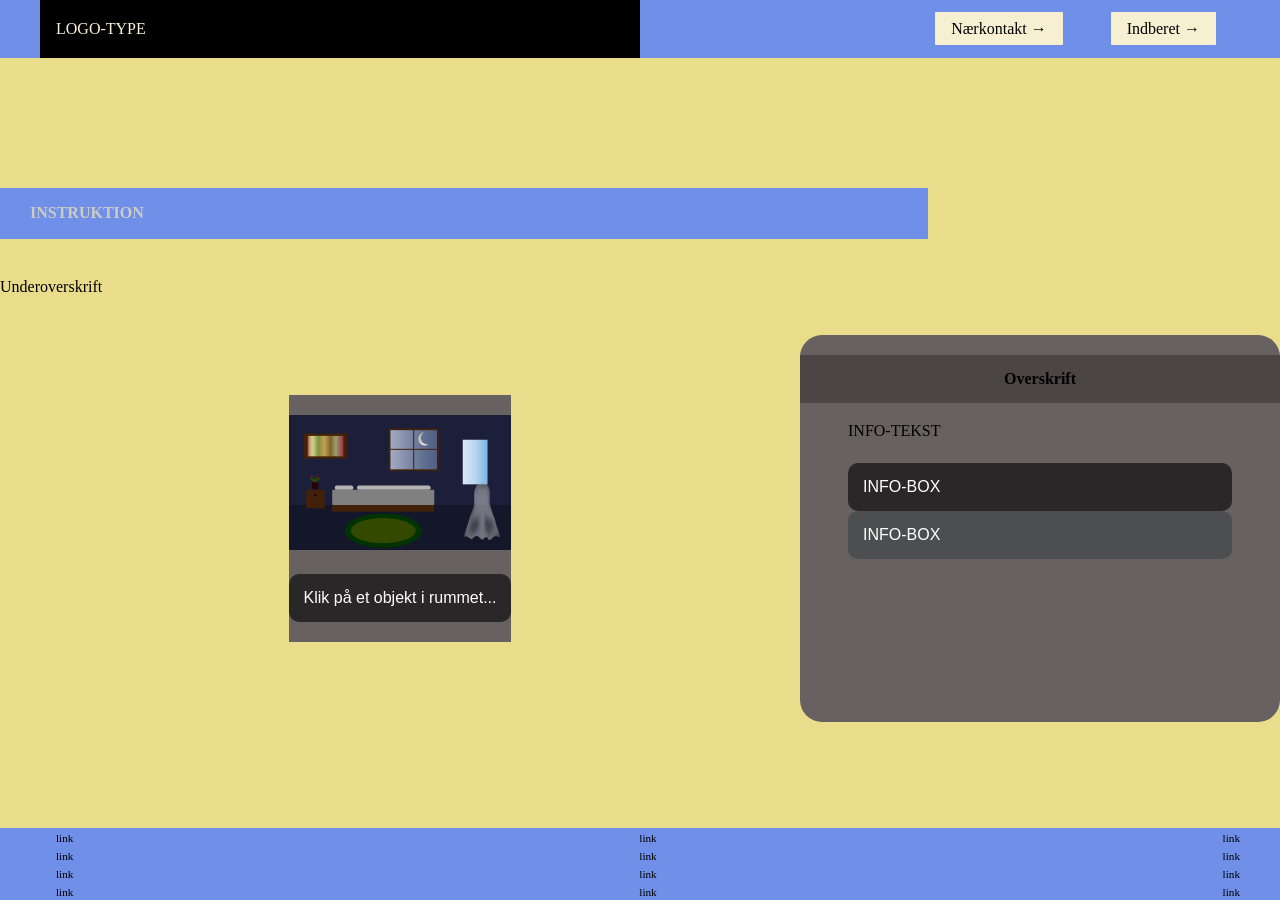
<file: instruction.html>
<!DOCTYPE html>
<html lang="da">

<head>
  <meta charset="UTF-8">
  <meta name="viewport" content="width=device-width, initial-scale=1.0">
  <link rel="stylesheet" href="css/custom.css">
  <link rel="stylesheet" href="css/fonts.css">
  <link rel="stylesheet" href="css/general.css">
  <link rel="stylesheet" href="css/layout.css">
  <link rel="stylesheet" href="css/burger.css">
  <link rel="stylesheet" href="css/cards.css">
  <link rel="stylesheet" href="css/infographic.css">
  <link rel="icon" type="image/png" href="img/fav.png">
  <title>Emergency Site</title>
</head>

<body id="instruction">
  <header>
    <nav>
      <div id="logotype-wrapper" class="logo">
        <a href="index.html"> LOGO-TYPE </a>
      </div>
      <ul class="menu">
        <li><a class="menuItem" href="instruction.html">Nærkontakt </a></li>
        <li><a class="menuItem" href="register.html">Indberet</a></li>
      </ul>
      <button class="burger">
        <span class="line"></span>
        <span class="line"></span>
        <span class="line"></span>
      </button>
    </nav>
  </header>

  <main>
    <h1>INSTRUKTION</h1>
    <p>Underoverskrift</p>
    <section class="info-graphic">

      <svg id="Layer_2" data-name="Layer 2" xmlns="http://www.w3.org/2000/svg"
        xmlns:xlink="http://www.w3.org/1999/xlink" viewBox="0 0 1113.21 674.54">
        <defs>
          <style>
            .cls-1 {
              fill: #030;
            }

            .cls-2 {
              fill: #334900;
            }

            .cls-3 {
              fill: gray;
            }

            .cls-4 {
              fill: #1c1f3a;
            }

            .cls-5 {
              fill: url(#Sky_4);
            }

            .cls-6 {
              fill: url(#linear-gradient);
            }

            .cls-7 {
              fill: url(#Sky_13);
            }

            .cls-8 {
              fill: #14162a;
            }

            .cls-9 {
              opacity: .64;
            }

            .cls-10 {
              fill: #b3b3b3;
            }

            .cls-11 {
              fill: url(#Whitestone);
            }

            .cls-12 {
              fill: #77005c;
            }

            .cls-13 {
              fill: #2a0007;
            }

            .cls-14 {
              fill: #42210b;
            }
          </style>
          <linearGradient id="Sky_13" data-name="Sky 13" x1="505.59" y1="173.5" x2="739.6" y2="173.5"
            gradientUnits="userSpaceOnUse">
            <stop offset="0" stop-color="#a4acc3" />
            <stop offset=".69" stop-color="#627091" />
            <stop offset="1" stop-color="#4f5f82" />
          </linearGradient>
          <linearGradient id="Whitestone" x1="650.05" y1="175.23" x2="707.27" y2="175.23"
            gradientTransform="translate(59.92 -219.07) rotate(14.36)" gradientUnits="userSpaceOnUse">
            <stop offset="0" stop-color="#bdbbb7" />
            <stop offset=".18" stop-color="#c6c3bd" />
            <stop offset=".47" stop-color="#dfd8cf" />
            <stop offset=".53" stop-color="#e7dfd5" />
            <stop offset=".74" stop-color="#f0e6db" />
            <stop offset="1" stop-color="#f4eadf" />
          </linearGradient>
          <linearGradient id="Sky_4" data-name="Sky 4" x1="867.58" y1="234.88" x2="991.24" y2="234.88"
            gradientUnits="userSpaceOnUse">
            <stop offset="0" stop-color="#dce9f7" />
            <stop offset=".5" stop-color="#b9d6ef" />
            <stop offset="1" stop-color="#78b7e3" />
          </linearGradient>
          <linearGradient id="linear-gradient" x1="92.85" y1="155.34" x2="271.42" y2="155.34"
            gradientUnits="userSpaceOnUse">
            <stop offset="0" stop-color="#a72f43" />
            <stop offset=".01" stop-color="#ac454c" />
            <stop offset=".03" stop-color="#b76e5d" />
            <stop offset=".05" stop-color="#c0916c" />
            <stop offset=".08" stop-color="#c7ab77" />
            <stop offset=".1" stop-color="#ccbe7f" />
            <stop offset=".12" stop-color="#cfca84" />
            <stop offset=".15" stop-color="#d0ce86" />
            <stop offset=".3" stop-color="#7f9045" />
            <stop offset=".47" stop-color="#c2a04e" />
            <stop offset=".64" stop-color="#806430" />
            <stop offset=".79" stop-color="#95a06b" />
            <stop offset="1" stop-color="#a32d41" />
          </linearGradient>
        </defs>
        <g id="Layer_1-2" data-name="Layer 1">
          <g id="_Wall_" data-name="&amp;lt;Wall&amp;gt;">
            <rect class="cls-4" width="1113.21" height="450.94" />
          </g>
          <g id="_Floor_" data-name="&amp;lt;Floor&amp;gt;">
            <rect class="cls-8" y="449.18" width="1113.21" height="225.37" />
          </g>
          <rect id="_Pillow_" data-name="&amp;lt;Pillow&amp;gt;" class="cls-10" x="229.03" y="352.1" width="91.65"
            height="21.48" rx="8.43" ry="8.43" />
          <rect id="_Blanket_" data-name="&amp;lt;Blanket&amp;gt;" class="cls-10" x="340" y="352.1" width="366.57"
            height="21.48" rx="8.43" ry="8.43" />
          <rect class="cls-7" x="505.59" y="71.53" width="234.01" height="203.96" />
          <rect class="cls-14" x="505.59" y="67.32" width="234.01" height="8.4" />
          <rect class="cls-14" x="637.63" y="169.3" width="212.36" height="8.4"
            transform="translate(917.31 -570.3) rotate(90)" />
          <rect class="cls-14" x="505.59" y="271.28" width="234.01" height="8.4" />
          <rect class="cls-14" x="395.21" y="169.3" width="212.36" height="8.4"
            transform="translate(674.89 -327.88) rotate(90)" />
          <rect class="cls-14" x="516.42" y="170.97" width="212.36" height="5.07"
            transform="translate(796.1 -449.09) rotate(90)" />
          <rect class="cls-14" x="505.59" y="168.87" width="234.01" height="5.07"
            transform="translate(1245.19 342.81) rotate(180)" />
          <path id="_Moon_" data-name="&amp;lt;Moon&amp;gt;" class="cls-11"
            d="M683.4,146.39c-17.76-4.55-28.46-22.63-23.92-40.38,2.2-8.6,7.58-15.53,14.55-19.89-12.93,1.81-24.11,11.21-27.55,24.64-4.55,17.76,6.16,35.84,23.92,40.38,9.16,2.35,18.4.62,25.83-4.02-4.16.58-8.51.39-12.83-.72Z" />
          <rect class="cls-14" x="85.52" y="373.58" width="92.55" height="92.55" />
          <circle cx="131.79" cy="400.55" r="5.17" />
          <rect id="_Mirror_" data-name="&amp;lt;Mirror&amp;gt;" class="cls-5" x="867.58" y="123.56" width="123.66"
            height="222.64" />
          <image id="_GhostBody_" data-name="&amp;lt;GhostBody&amp;gt;" class="cls-9" width="181" height="287"
            transform="translate(873.6 337.4)"
            xlink:href="[data-uri]" />
          <ellipse class="cls-3" cx="974.92" cy="380.97" rx="5.15" ry="7.39" />
          <path id="_GhostMouth_" data-name="&amp;lt;GhostMouth&amp;gt;" class="cls-3"
            d="M974.92,404c0,4.08-4.84,7.38-10.81,7.38s-10.81-3.31-10.81-7.38,5.31-4.6,11.28-4.6,10.34.52,10.34,4.6Z" />
          <ellipse id="_GhostRightEye_" data-name="&amp;lt;GhostRightEye&amp;gt;" class="cls-3" cx="953.3" cy="380.97"
            rx="5.15" ry="7.39" />
          <rect id="_Bed_" data-name="&amp;lt;Bed&amp;gt;" class="cls-14" x="215.67" y="449.18" width="509.69"
            height="33.91" rx="4.86" ry="4.86" />
          <rect id="_Mattres_" data-name="&amp;lt;Mattres&amp;gt;" class="cls-3" x="215.67" y="373.58" width="509.69"
            height="75.6" rx="6.17" ry="6.17" />
          <ellipse class="cls-1" cx="470.51" cy="577.41" rx="192.57" ry="85.26" />
          <ellipse class="cls-2" cx="470.51" cy="577.41" rx="162.04" ry="63.34" />
          <rect class="cls-14" x="73.51" y="92.49" width="217.25" height="125.71" />
          <rect class="cls-6" x="92.85" y="104.31" width="178.57" height="102.06" />
          <path class="cls-2"
            d="M130.74,337.28c-.36-5.11.74-10.45,3.78-14.56,1.75-2.37,4.07-4.25,6.27-6.2,1.53-1.35,3.04-2.77,4.82-3.78,1.31-.75,2.74-1.26,4.16-1.77,2.34-.84,4.69-1.68,7.14-2.08-3.86,7.51-7.97,15.28-14.02,21.16-1.12,1.09-2.31,2.11-3.6,2.99-2.43,1.66-5.29,2.86-7.1,5.18-.04-.2-1.44-.71-1.45-.92Z" />
          <path class="cls-2"
            d="M130.6,337.28c.37-5.11-.77-10.45-3.95-14.56-1.83-2.37-4.25-4.25-6.56-6.2-1.6-1.35-3.18-2.77-5.04-3.78-1.37-.75-2.87-1.26-4.35-1.77-2.45-.84-4.91-1.68-7.47-2.08,4.03,7.51,8.34,15.28,14.67,21.16,1.17,1.09,2.41,2.11,3.76,2.99,2.55,1.66,5.53,2.86,7.43,5.18.05-.2,1.5-.71,1.52-.92Z" />
          <path class="cls-13"
            d="M146.53,350.86c0,22.8-7.56,22.72-16.32,22.72s-15.4.08-15.4-22.72,6.96-14.34,15.71-14.34,16-8.46,16,14.34Z" />
          <path class="cls-2"
            d="M132.43,334.3c-.61-5.9.81-11.63,2.71-17.17.93-2.7,1.88-5.44,3.04-8.05.99-2.24,2.37-5.12,4.82-6.07,1.78-.69,1.01-3.59-.8-2.89-2.73,1.05-4.51,3.3-5.84,5.83-1.5,2.87-2.56,6-3.65,9.04-2.21,6.18-3.97,12.69-3.29,19.31.2,1.9,3.2,1.92,3,0h0Z" />
          <path class="cls-2"
            d="M131.95,329.26c-.22-5.75-2.21-11.2-5.11-16.13-1.43-2.44-3.06-4.81-4.87-6.99s-4.2-3.71-7.14-3.26c-1.9.29-1.09,3.18.8,2.89,2.34-.35,4.11,2.28,5.3,3.89,1.44,1.95,2.78,3.98,3.95,6.1,2.29,4.17,3.88,8.72,4.06,13.5.07,1.92,3.07,1.93,3,0h0Z" />
          <path class="cls-12"
            d="M141.64,300.21c-.08,1.14.63,2.18,1.57,2.77.99.62,2.23.63,3.32.32.97-.27,1.92-.75,2.81-1.23s1.7-.98,2.5-1.55c.64-.45,1-1.33.54-2.05-.41-.63-1.37-1.02-2.05-.54-1.25.88-2.58,1.67-3.99,2.27.25-.1-.27.1-.32.12-.19.06-.37.11-.56.16-.18.03-.19.04-.03.01-.09,0-.19.01-.29.01-.18-.01-.19,0-.03.02-.08-.01-.15-.03-.22-.05-.16-.05-.15-.05.04.03-.07-.03-.14-.07-.2-.11-.14-.09-.13-.08.03.03-.06-.05-.11-.1-.16-.16.12.16.13.17.04.03-.08-.15-.07-.13.02.06-.04-.16-.04-.14,0,.08,0-.07,0-.15,0-.22.05-.78-.73-1.53-1.5-1.5-.86.04-1.44.66-1.5,1.5h0Z" />
          <path class="cls-12"
            d="M144.4,301.5c.14-.3.3-.58.47-.86.08-.13.16-.25.24-.37.05-.07.1-.15.16-.22.03-.04.19-.26.04-.06s.01-.01.05-.06c.06-.07.11-.14.17-.2.1-.11.2-.22.3-.33.23-.24.47-.46.71-.67.06-.05.11-.1.17-.14.18-.15.05-.03-.06.04.14-.09.26-.2.4-.29.26-.18.52-.34.8-.49.14-.08.29-.15.44-.22.07-.03.13-.06.2-.09.04-.02.08-.04.12-.05.11-.05.05-.02-.15.06.14-.02.29-.11.42-.16.17-.06.34-.11.51-.16.75-.22,1.3-1.07,1.05-1.85s-1.04-1.28-1.85-1.05c-2.91.84-5.47,2.93-6.8,5.67-.34.71-.22,1.65.54,2.05.67.36,1.69.22,2.05-.54h0Z" />
          <path class="cls-12"
            d="M145.74,301.48c.96.09,1.89-.15,2.75-.53s1.56-1.04,2.13-1.79c.22-.29.24-.82.15-1.16s-.36-.73-.69-.9c-.35-.18-.77-.28-1.16-.15l-.36.15c-.23.13-.4.31-.54.54l-.03.04.23-.3c-.2.26-.43.49-.69.7l.3-.23c-.29.22-.6.41-.94.55l.36-.15c-.32.13-.65.22-1,.27l.4-.05c-.31.04-.62.05-.93.02-.36-.04-.81.19-1.06.44-.26.26-.46.69-.44,1.06s.14.79.44,1.06c.31.28.64.4,1.06.44h0Z" />
          <path class="cls-12"
            d="M111.65,302.77c.52.77.97,1.58,1.34,2.44-.15-.34.02.1.03.12-.14-.22.04-.55.18-.73-.16.21.14-.07,0,0-.08.04-.15.1-.23.14-.06.03-.13.07-.19.1l.16-.07s-.29.09-.31.1c-.09.02-.18.04-.26.06-.05.01-.11.02-.16.03.2-.03.24-.03.13-.02-.84.04-1.66-.03-2.5-.05-1.08-.03-2.11.12-3.08.61-.7.35-.96,1.4-.54,2.05.46.72,1.3.92,2.05.54.15-.07.14-.07-.04,0,.05-.02.11-.04.16-.06.11-.04.22-.07.33-.09.06-.01.11-.02.17-.03.17-.03.15-.03-.05,0,.09-.04.25-.02.35-.03.47-.02.95,0,1.42.04,1.02.06,2.11.1,3.09-.24.59-.21,1.18-.51,1.63-.96.62-.63.84-1.54.54-2.37-.38-1.09-.98-2.13-1.61-3.09-.44-.65-1.34-1-2.05-.54-.65.42-1,1.35-.54,2.05h0Z" />
          <path class="cls-12"
            d="M112.96,300.86c-.08,0-.15,0-.23,0-.29,0,.18.05,0,0-.15-.04-.3-.07-.44-.11-.17-.05-.33-.11-.49-.18s-.08-.03.03.02c-.07-.03-.14-.06-.22-.09-.76-.33-1.49-.66-2.31-.77s-1.61.04-2.38.35c-.12.05-.23.1-.35.15.06-.03-.45.19-.22.09.2-.08-.12.05-.16.06-.07.03-.15.06-.22.08-.04.01-.45.14-.45.12.19-.02.23-.02.11-.01-.04,0-.08,0-.12,0-.1,0-.19,0-.29-.01-.78-.07-1.53.74-1.5,1.5.04.88.66,1.42,1.5,1.5s1.68-.25,2.47-.58c.27-.11-.14.05.03-.01.08-.03.15-.06.23-.09.15-.06.3-.11.46-.15.08-.02.21-.08.29-.07-.09-.02-.24.01-.05.02.08,0,.15,0,.23,0,.29,0-.18-.05,0,0,.32.08.62.17.93.29.16.06.08.03-.03-.02.07.03.14.06.22.09.2.09.41.18.61.26.76.32,1.52.57,2.36.55.78-.01,1.54-.68,1.5-1.5s-.66-1.51-1.5-1.5h0Z" />
          <path class="cls-12"
            d="M111.96,302.83c-.73.09-1.46.09-2.18,0l.4.05c-.68-.1-1.33-.27-1.97-.52-.34-.13-.86-.02-1.16.15s-.61.54-.69.9c-.09.38-.07.81.15,1.16s.51.54.9.69c1.42.57,3.03.78,4.55.59.41-.05.75-.13,1.06-.44.26-.26.46-.69.44-1.06s-.14-.79-.44-1.06c-.27-.25-.68-.49-1.06-.44h0Z" />
          <path class="cls-12" d="M143.5,301.38c1.93,0,1.93-3,0-3s-1.93,3,0,3h0Z" />
          <path class="cls-12" d="M143.36,301.5c1.93,0,1.93-3,0-3s-1.93,3,0,3h0Z" />
          <path class="cls-12" d="M143.29,301.52c1.93,0,1.93-3,0-3s-1.93,3,0,3h0Z" />
          <path class="cls-12" d="M143.58,301.27c1.93,0,1.93-3,0-3s-1.93,3,0,3h0Z" />
          <path class="cls-12" d="M143.49,301.31c1.93,0,1.93-3,0-3s-1.93,3,0,3h0Z" />
          <path class="cls-12" d="M143.65,301.13c1.93,0,1.93-3,0-3s-1.93,3,0,3h0Z" />
          <path class="cls-12" d="M143.88,300.86c1.93,0,1.93-3,0-3s-1.93,3,0,3h0Z" />
          <path class="cls-12" d="M143.31,301.48c1.93,0,1.93-3,0-3s-1.93,3,0,3h0Z" />
          <path class="cls-12" d="M147.28,299.83c1.93,0,1.93-3,0-3s-1.93,3,0,3h0Z" />
          <path class="cls-12" d="M111.72,303.37c1.93,0,1.93-3,0-3s-1.93,3,0,3h0Z" />
          <path class="cls-12" d="M111.9,303.26c1.93,0,1.93-3,0-3s-1.93,3,0,3h0Z" />
          <path class="cls-12" d="M112.35,303.42c1.93,0,1.93-3,0-3s-1.93,3,0,3h0Z" />
          <path class="cls-12" d="M112.42,303.4c1.93,0,1.93-3,0-3s-1.93,3,0,3h0Z" />
          <path class="cls-12" d="M112.3,303.32c1.93,0,1.93-3,0-3s-1.93,3,0,3h0Z" />
          <path class="cls-12" d="M112.72,303.44c1.93,0,1.93-3,0-3s-1.93,3,0,3h0Z" />
          <path class="cls-12" d="M111.6,303.21c1.93,0,1.93-3,0-3s-1.93,3,0,3h0Z" />
          <path class="cls-12" d="M111.39,303.18c1.93,0,1.93-3,0-3s-1.93,3,0,3h0Z" />
          <path class="cls-12" d="M111.15,303.11c1.93,0,1.93-3,0-3s-1.93,3,0,3h0Z" />
          <path class="cls-12" d="M110.78,303.04c1.93,0,1.93-3,0-3s-1.93,3,0,3h0Z" />
          <path class="cls-12" d="M110.19,302.88c1.93,0,1.93-3,0-3s-1.93,3,0,3h0Z" />
          <path class="cls-12" d="M109.84,302.79c1.93,0,1.93-3,0-3s-1.93,3,0,3h0Z" />
          <path class="cls-12" d="M109.59,302.78c1.93,0,1.93-3,0-3s-1.93,3,0,3h0Z" />
          <path class="cls-12" d="M110.48,302.95c1.93,0,1.93-3,0-3s-1.93,3,0,3h0Z" />
          <path class="cls-12" d="M112.56,303.37c1.93,0,1.93-3,0-3s-1.93,3,0,3h0Z" />
          <path class="cls-12" d="M106.19,303.21c1.93,0,1.93-3,0-3s-1.93,3,0,3h0Z" />
          <path class="cls-12" d="M105.68,303.39c1.93,0,1.93-3,0-3s-1.93,3,0,3h0Z" />
          <path class="cls-12" d="M107.11,302.95c1.93,0,1.93-3,0-3s-1.93,3,0,3h0Z" />
          <path class="cls-12" d="M107.48,302.88c1.93,0,1.93-3,0-3s-1.93,3,0,3h0Z" />
          <path class="cls-12" d="M106.57,303.11c1.93,0,1.93-3,0-3s-1.93,3,0,3h0Z" />
          <path class="cls-12" d="M105.42,303.49c1.93,0,1.93-3,0-3s-1.93,3,0,3h0Z" />
          <path class="cls-12" d="M105.86,303.32c1.93,0,1.93-3,0-3s-1.93,3,0,3h0Z" />
          <path class="cls-12" d="M106.3,303.17c1.93,0,1.93-3,0-3s-1.93,3,0,3h0Z" />
          <path class="cls-12" d="M105.95,303.28c1.93,0,1.93-3,0-3s-1.93,3,0,3h0Z" />
          <path class="cls-12" d="M106.77,303.05c1.93,0,1.93-3,0-3s-1.93,3,0,3h0Z" />
          <path class="cls-12" d="M107.75,302.84c1.93,0,1.93-3,0-3s-1.93,3,0,3h0Z" />
          <path class="cls-12" d="M107.55,305.48c1.93,0,1.93-3,0-3s-1.93,3,0,3h0Z" />
          <path class="cls-12" d="M108.68,308.08c1.93,0,1.93-3,0-3s-1.93,3,0,3h0Z" />
          <path class="cls-12" d="M107.97,308.16c1.93,0,1.93-3,0-3s-1.93,3,0,3h0Z" />
          <path class="cls-12" d="M107.98,308.19c1.93,0,1.93-3,0-3s-1.93,3,0,3h0Z" />
          <path class="cls-12" d="M109.16,307.99c1.93,0,1.93-3,0-3s-1.93,3,0,3h0Z" />
          <path class="cls-12" d="M109.43,307.94c1.93,0,1.93-3,0-3s-1.93,3,0,3h0Z" />
        </g>
      </svg>

      <div id="infoBox" class="info-box">
        Klik på et objekt i rummet...
      </div>
    </section>
    <section class="info-text">
      <h2>Overskrift</h2>
      <article>
        <p class="info-subheadline">INFO-TEKST</p>
      </article>
      <aside id="efficiency" class="info-box">INFO-BOX</aside>
      <aside id="requirement" class="info-box">INFO-BOX</aside>
    </section>
  </main>

  <footer>
    <nav>
      <ul>
        <li><a href="#">link</a></li>
        <li><a href="#">link</a></li>
        <li><a href="#">link</a></li>
        <li><a href="#">link</a></li>
      </ul>
      <ul>
        <li><a href="#">link</a></li>
        <li><a href="#">link</a></li>
        <li><a href="#">link</a></li>
        <li><a href="#">link</a></li>
      </ul>
      <ul>
        <li><a href="#">link</a></li>
        <li><a href="#">link</a></li>
        <li><a href="#">link</a></li>
        <li><a href="#">link</a></li>
      </ul>
    </nav>
  </footer>

  <script src="js/main.js"></script>
</body>

</html>
</file>
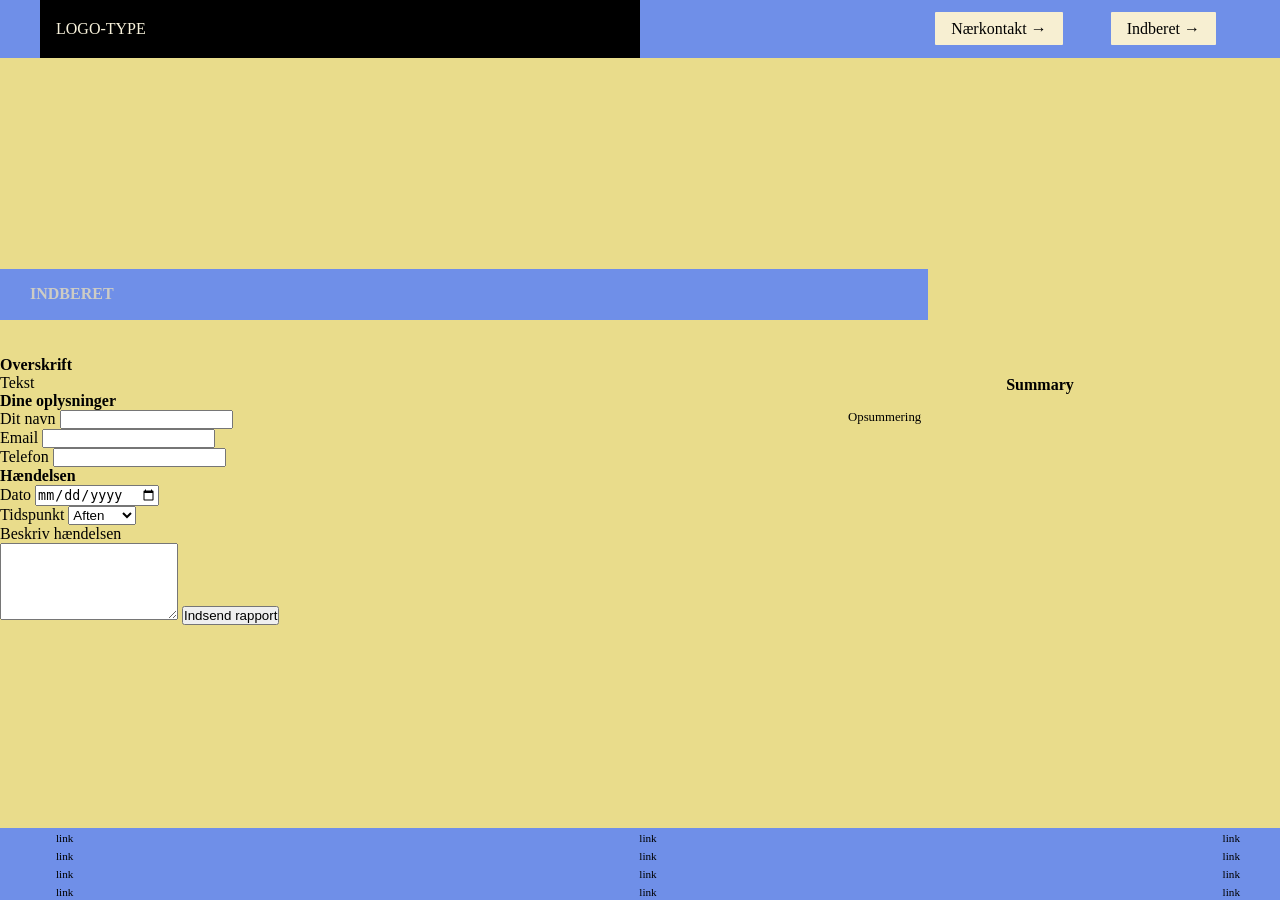
<file: register.html>
<!doctype html>
<html lang="da">

<head>
  <meta charset="UTF-8" />
  <meta name="viewport" content="width=device-width, initial-scale=1.0" />
  <link rel="stylesheet" href="css/custom.css">
  <link rel="stylesheet" href="css/fonts.css">
  <link rel="stylesheet" href="css/general.css">
  <link rel="stylesheet" href="css/layout.css">
  <link rel="stylesheet" href="css/burger.css">
  <link rel="stylesheet" href="css/cards.css">
  <link rel="stylesheet" href="css/forms.css">
  <link rel="icon" type="image/png" href="img/fav.png" />
  <title>Emergency Site</title>
</head>

<body id="register">
  <header>
    <nav>
      <div id="logotype-wrapper" class="logo">
        <a href="index.html"> LOGO-TYPE </a>
      </div>
      <ul class="menu">
        <li><a class="menuItem" href="instruction.html">Nærkontakt</a></li>
        <li><a class="menuItem" href="register.html">Indberet</a></li>
      </ul>
      <button class="burger">
        <span class="line"></span>
        <span class="line"></span>
        <span class="line"></span>
      </button>
    </nav>
  </header>

  <main>
    <h1>INDBERET</h1>
    <section id="form-section">
      <article id="form-info">
        <h2>Overskrift</h2>
        <p>Tekst</p>
      </article>

      <form id="webform">
        <h3>Dine oplysninger</h3>

        <label>
          Dit navn
          <input type="text" id="firstname" />
        </label>

        <label>
          Email
          <input type="email" id="email" />
        </label>

        <label>
          Telefon
          <input type="tel" id="tel" />
        </label>

        <h3>Hændelsen</h3>

        <label>
          Dato
          <input type="date" id="date" />
        </label>

        <label>
          Tidspunkt
          <select id="time">
            <option>Aften</option>
            <option>Nat</option>
            <option>Morgen</option>
            <option>Dag</option>
          </select>
        </label>

        <label for="comment">Beskriv hændelsen</label>
        <textarea id="comment" rows="5"></textarea>

        <button type="submit">Indsend rapport</button>
      </form>
    </section>

    <section id="form-summary">
      <h2>Summary</h2>
      <article>
        <p class="placeholder">Opsummering</p>
      </article>
    </section>
  </main>
  <footer>
    <nav>
      <ul>
        <li><a href="#">link</a></li>
        <li><a href="#">link</a></li>
        <li><a href="#">link</a></li>
        <li><a href="#">link</a></li>
      </ul>
      <ul>
        <li><a href="#">link</a></li>
        <li><a href="#">link</a></li>
        <li><a href="#">link</a></li>
        <li><a href="#">link</a></li>
      </ul>
      <ul>
        <li><a href="#">link</a></li>
        <li><a href="#">link</a></li>
        <li><a href="#">link</a></li>
        <li><a href="#">link</a></li>
      </ul>
    </nav>
  </footer>

  <script src="js/indberet.js"></script>
  <script src="js/burger.js"></script>
</body>

</html>
</file>
<file: css/custom.css>
:root {
  /* Background color */
  --color-bg: #e9dc8b;

  /* Header background color */
  --color-head-bg: #6f8fe8;

  /* Logotype */
  --color-logotype-bg: #000;
  --color-text-logotype: #f8f2db;
  --font-logotype-size: 1rem;

  /* Global menu */
  --color-menu-bg: #5a5b5e;
  /* Links */
  --color-link-bg: #f7efd2;
  --color-link-hover: #fff;
  --color-link-active: #ddd;
  --border-radius-links: 1px;

  /* Headlines (size)*/
  --font-h1-size: 1rem;
  --font-h2-size: 1rem;
  --font-h3-size: 1rem;

  --headline2-size: 1rem;
  --headline3-size: 1rem;
  --font-sub1-size: 1rem;

  /* Headlines (color) */
  --color-headline-bg: #4b4545;

  /* Tekst */
  --color-text: #000;
  --color-text-inverted: #cdccc4;

  /* Andet tekst */
  --followup-text-size: 1rem;

  /*  Margins */
  --margin-head-bottom: 5px;

  /* Borders */
  --border-radius: 22px;

  /* Cards */
  --color-card-bg: #e3e1d8;
  --color-card-bg-inverted: #4d4e4f;
  --color-cta-card-bg: #847f7e;
  --color-cta-card-bg-inverted: #c0bfb9;

  /* Fonts & font weights*/
  --font-family-sans: ui-sans-serif;
  --font-weight-bold: 700;
  --font-weight-medium: 500;
  --font-weight-regular: 300;
  --font-weight-light: 200;

  /* Infographics background colors*/
  --color-info-bg: #676161;
}
</file>
<file: css/fonts.css>
@font-face {
  font-family: "Rubik";
  src:
    url("../fonts/Rubik-VariableFont_wght.woff2") format("woff2-variations"),
    url("/fonts/Rubik-Regular.woff") format("woff");
  font-weight: 200 700;
  font-style: normal;
}
</file>
<file: css/general.css>
* {
  margin: 0;
  padding: 0;
  box-sizing: border-box;
}
body {
  font-family: var(--font-family-sans);
  color: var(--color-text);
  background-color: var(--color-bg);
}
header {
  height: min-content;
  background-color: var(--color-head-bg);
}
#main-disclamer {
  height: 225px;
  background-color: var(--color-head-bg);
  display: flex;
  justify-content: flex-start;
  align-items: center;
  padding-left: 2rem;
  padding-bottom: 2%;
  margin-bottom: var(--margin-head-bottom);
}
#main-disclamer-content {
  display: flex;
  column-gap: 1rem;
}
main section {
  padding: 20px;
  border-radius: var(--border-radius);
}
h1 {
  font-size: var(--font-h1-size);
  font-weight: var(--font-weight-bold);
  color: var(--color-text-inverted);
  margin: 5px 0;
  line-height: 1.3rem;
  text-align: left;
}

#instruction h1,
#register h1 {
  margin: 40px 0 20px 0;
  padding: 15px 30px;
  background-color: var(--color-head-bg);
  font-size: var(--font-h2-size);
}
#instruction p {
  grid-column: 1/-1;
  margin-bottom: 20px;
  font-size: var(--font-h2-size);
  line-height: 1.5rem;
}
.sub {
  font-size: var(--font-sub1-size);
  font-weight: var(--font-weight-light);
  color: var(--color-text-inverted);
}
h2 {
  font-size: var(--headline2-size);
}
h3 {
  font-size: var(--headline3-size);
}
main > h1 {
  width: calc(80% - 6rem);
}
/* NAVIGATION STRUCTURES */
header > nav {
  height: 100%;
  background-color: 000;
}
nav ul {
  list-style: none;
}
a {
  font-family: var(--font-family-sans);
}
nav a {
  text-decoration: none;
  color: var(--color-text);
}
/* Måske skal du lave en ny regel for logotype-wrapper, når du har lavet din logotype */
#logotype-wrapper {
  background-color: black;
  display: flex;
  justify-content: flex-start;
  align-items: center;
  height: 3.6rem;
}
#logotype-wrapper > a {
  color: var(--color-text-logotype);
  font-size: var(--font-logotype-size);
  font-weight: var(--font-weight-medium);
  width: max-content;
  margin-left: 1rem;
}
/* Global menu */
header nav li a {
  margin: 1.5rem;
  background-color: var(--color-link-bg);
  color: var(--color-text);
  font-size: var(--followup-text-size);
  padding: 0.5rem 1rem;
  border-radius: var(--border-radius-links);
}
/* Pilen efter menu-tekst */
header > nav li > a:after {
  content: " \2192";
}
/* Global menu hover effekt - Lav den om til det, du synes */
nav a:hover {
  background-color: var(--color-link-hover);
}
nav a:active {
  background-color: var(--color-link-active);
}

/* FOOTER */
footer {
  background-color: var(--color-head-bg);
}

footer a {
  font-size: 0.7rem;
}
</file>
<file: css/layout.css>
/* LAYOUT FOR MAIN CONTENT */
body {
  display: grid;
  grid-template-rows: auto 1fr auto;
  min-height: 100vh;
  margin: 0 auto;
}
main {
  display: grid;
  row-gap: 1rem;
}
main {
  width: min(1400px, 100%);
  margin: auto;
}
main {
  grid-template-rows: min-content min-content 1fr min-content;
}
#instruction main {
  grid-template-rows: min-content min-content min-content 1fr min-content;
}
/* LAYOUT FOR HEADER AND FOOTER */
footer {
  display: grid;
  grid-template-columns: 1fr minmax(300px, 1200px) 1fr;
}

header {
  grid-row: 1;
  display: grid;
  grid-template-columns: 1fr minmax(300px, 1200px) 1fr;
}

header nav,
footer nav {
  grid-column: 2 / 3;
  display: flex;
  justify-content: space-between;
  align-items: center;
}
header nav > * {
  flex: 1;
}
nav ul {
  display: flex;
  justify-content: flex-end;
  align-items: center;
}
header ul {
  height: 100%;
  width: clamp(175px, 50%, 300px);
}
footer ul {
  flex-direction: column;
  padding-left: 1rem;
}

/* LAYOUT FOR SECTIONS */

@media (width > 600px) {
  #instruction > main,
  #register > main {
    grid-template-columns: 5fr 3fr;
    grid-template-rows: auto auto 1fr auto;
  }

  .qr {
    order: 1;
  }

  h1 {
    grid-column: 1 / -1;
  }
}
</file>
<file: css/burger.css>
.burger {
  width: 30px;
  height: 20px;
  cursor: pointer;
}

.burger .line {
  display: block;
  width: 100%;
  height: 2px;
  background-color: #333333;
  margin-bottom: 5px;
  transition: 0.2s linear;
}
.burger {
  display: none;
}
@media screen and (max-width: 800px) {
  .menu {
    display: none;
  }
  .logo {
    flex: 0 0 50vw;
  }
  .burger {
    display: block;
    background-color: transparent;
    border: 0;
    flex: 0 0 auto;
    margin: 0 20px;
  }
  .burger.active .line:nth-child(1) {
    transform: rotate(45deg) translate(5px, 5px);
    transition: 0.2s linear;
  }
  .burger.active .line:nth-child(2) {
    opacity: 0;
    transition: 0.15s linear;
  }
  .burger.active .line:nth-child(3) {
    transform: rotate(-45deg) translate(5px, -5px);
    transition: 0.2s linear;
  }
  nav.active .menu {
    display: block;
    background-color: var(--color-menu-bg);
    position: absolute;
    top: 3.6rem;
    right: 0;
    width: clamp(200px, 50vw, 400px);
    z-index: 1;
    opacity: 0.8;
  }
  header > nav li > a:after {
    content: "";
  }
  nav.active .menu li {
    margin: 40px 20px;
    text-align: right;
  }
  nav.active .menu a {
    font-size: 24px;
  }
}
</file>
<file: css/cards.css>
.daily_card {
  background-color: var(--color-card-bg);
  display: grid;
  grid-template-columns: 3fr 5fr;
  gap: 10px;
  padding: 40px 0 40px 20px;
  border-radius: var(--border-radius);
  height: minmax(200px, min-content);
}
.daily_text {
  display: grid;
  grid-template-rows: repeat(3, min-content);
  gap: 10px;
}
.daily_text h2 {
  background-color: var(--color-headline-bg);
  color: var(--color-text-inverted);
  padding: calc(1.1rem / 1.5) 0 calc(1.1rem / 2) 1rem;
  margin: 0 0 0.5rem 0;
}
.daily_text p {
  padding-right: 2rem;
  margin: 0 0 1rem 0;
}
.daily_text .cta_btn {
  justify-self: left;
  width: 80%;
}
.daily_img {
  width: 100%;
  height: 100%;
  object-fit: cover;
}
.news_card {
  background-color: var(--color-card-bg);
  display: grid;
  gap: 0.4rem;
  padding: 1rem 0;
  height: minmax(300px, min-content);
}
.news_card:nth-child(2n) {
  background-color: var(--color-card-bg-inverted);
}
.news_card > * {
  padding: 0 1rem;
}
.news_card h3 {
  margin: 0.5rem 0 0 0;
}
.news_card p {
  margin: 0 0 1rem 0;
}
.news_card:first-child:before {
  content: "BREAKING NEWS";
  background-color: var(--color-headline-bg);
  color: var(--color-text);
  font-size: var(--font-h3-size);
  font-weight: var(--font-weight-medium);
  text-align: center;
  line-height: 1rem;
  padding: calc(1.1rem / 1.5) 0 calc(1.1rem / 2) 0;
}
.news_card:first-child {
  border-radius: var(--border-radius) var(--border-radius) 0 0;
}
.news_card:last-child {
  border-radius: 0 0 var(--border-radius) var(--border-radius);
}

.news_card .cta_btn {
  justify-self: center;
}
.cta_btn {
  display: inline-block;
  padding: 0.4rem 1rem;
  background-color: var(--color-cta-card-bg);
  color: var(--color-text-inverted);
  text-decoration: none;
  width: max-content;
  border-radius: var(--border-radius);
}
.news_card .cta_btn {
  background-color: var(--color-cta-card-bg);
}
.news_card:nth-of-type(2n) .cta_btn {
  background-color: var(--color-cta-card-bg-inverted);
  color: var(--color-text);
}
.cta_btn:after {
  content: "\2192";
  margin-left: 1rem;
}
</file>
<file: css/infographic.css>
#head-txt {
  fill: rgb(54, 54, 54);
}
.info-graphic,
.info-text {
  background-color: var(--color-info-bg);
  padding: 20px 0;
}
.info-graphic {
  border-radius: 0;
  margin: 60px auto 80px auto;
}
.info-text h2 {
  line-height: 3rem;
  text-align: center;
  background-color: var(--color-headline-bg);
  color: var(--color-text);
  margin-bottom: 1rem;
}
.info-text h3 {
  font-size: 0.8rem;
  line-height: 0.8rem;
  font-weight: 600;
  margin: 0;
  padding: 0;
}
.info-text > *:not(:first-child) {
  margin: 0 clamp(1rem, 10%, 7rem);
}
.info-text p {
  font-size: 0.8rem;
  line-height: 1.3;
  margin: 0 0 1.2rem 0;
  padding: 0;
}
.info-box {
  margin-top: 20px;
  padding: 15px;
  background: rgba(0, 0, 0, 0.6);
  color: white;
  max-width: 500px;
  border-radius: 10px;
  font-family: sans-serif;
  transition: 0.3s;
}
.info-box:nth-of-type(2n) {
  background-color: var(--color-card-bg-inverted);
}

#_Moon_ {
  --moon-scale: 1;
  animation: moonFloat 6s ease-in-out infinite;
  transform-origin: center;
}

@keyframes moonFloat {
  0% {
    transform: translateY(-8px) scale(var(--moon-scale));
  }
  50% {
    transform: translateY(-18px) scale(var(--moon-scale));
  }
  100% {
    transform: translateY(-8px) scale(var(--moon-scale));
  }
}

.moon-size {
  transform: translateY(5px) scale(10);
}

#_Blanket_ {
  animation: blanketFloat 2.5s ease-in-out infinite;
  transform-origin: center;
}

@keyframes blanketFloat {
  0% {
    transform: translateY(-10px);
  }
  50% {
    transform: translateY(-22px);
  }
  100% {
    transform: translateY(-10px);
  }
}

#_Mirror_ {
  animation: mirrorFloat 7s ease-in-out infinite;
  transform-origin: center;
  transition: 0.3s;
}

@keyframes mirrorFloat {
  0% {
    transform: translateY(0px);
  }
  50% {
    transform: translateY(-10px);
  }
  100% {
    transform: translateY(0px);
  }
}

#_Blanket_:hover,
#_Moon_:hover,
#_Mirror_:hover {
  cursor: pointer;
  filter: brightness(1.1);
}
</file>
<file: css/forms.css>
#webform {
  background-color: var(--form-background-color);
}

#form-section,
#form-summary {
  background-color: var(--info-background-color);
  padding: 0;
}
#form-summary h2 {
  line-height: 3rem;
  text-align: center;
  background-color: var(--headline-bg-color-inverted);
  color: var(--headline-color-inverted);
  padding-top: 5px;
}
#form-summary h3 {
  font-size: 0.8rem;
  line-height: 0.8rem;
  font-weight: 600;
  margin: 0;
  padding: 0;
}
#form-summary > *:not(:first-child) {
  margin: 0 clamp(1rem, 10%, 7rem);
}
#form-summary p {
  font-size: 0.8rem;
  line-height: 1.3;
  margin: 0 0 1.2rem 0;
  padding: 0;
}

label {
  display: block;
}
</file>
